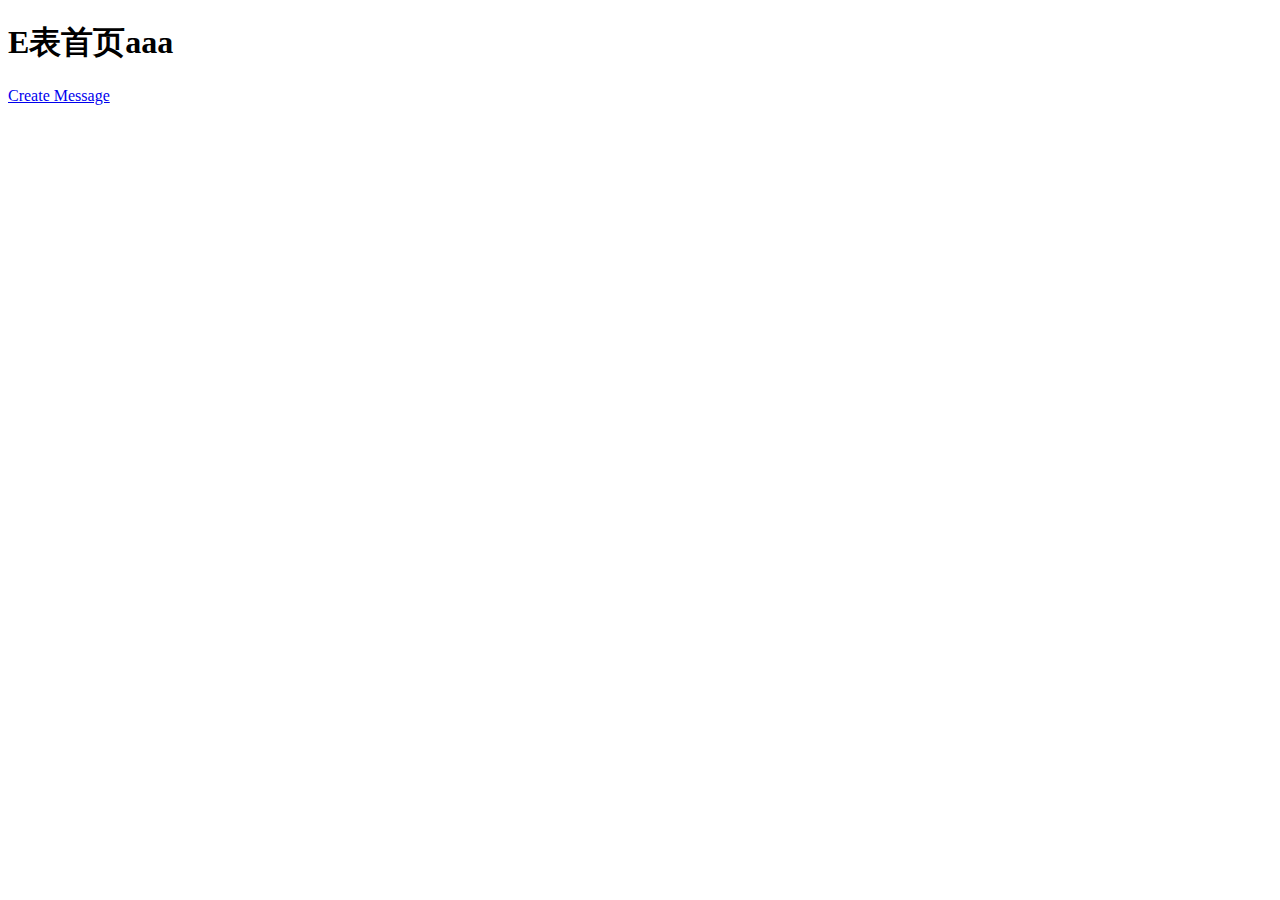
<file: src/main/resources/templates/index1.html>
<!DOCTYPE html>
<html xmlns:th="http://www.thymeleaf.org"
	xmlns:layout="http://www.ultraq.net.nz/web/thymeleaf/layout"
	layout:decorator="layout">
<head>
<title>E标</title>
	<link rel="stylesheet" th:href="@{/favicon.ico}"
		  href="#"/>
</head>
<body>
	<h1 layout:fragment="header">E表首页aaa</h1>
	<div layout:fragment="content" class="container">
		<div class="pull-right">
			<a href="form.html" th:href="@{/(form)}">Create Message</a>
		</div>
	</div>
</body>
</html>
</file>
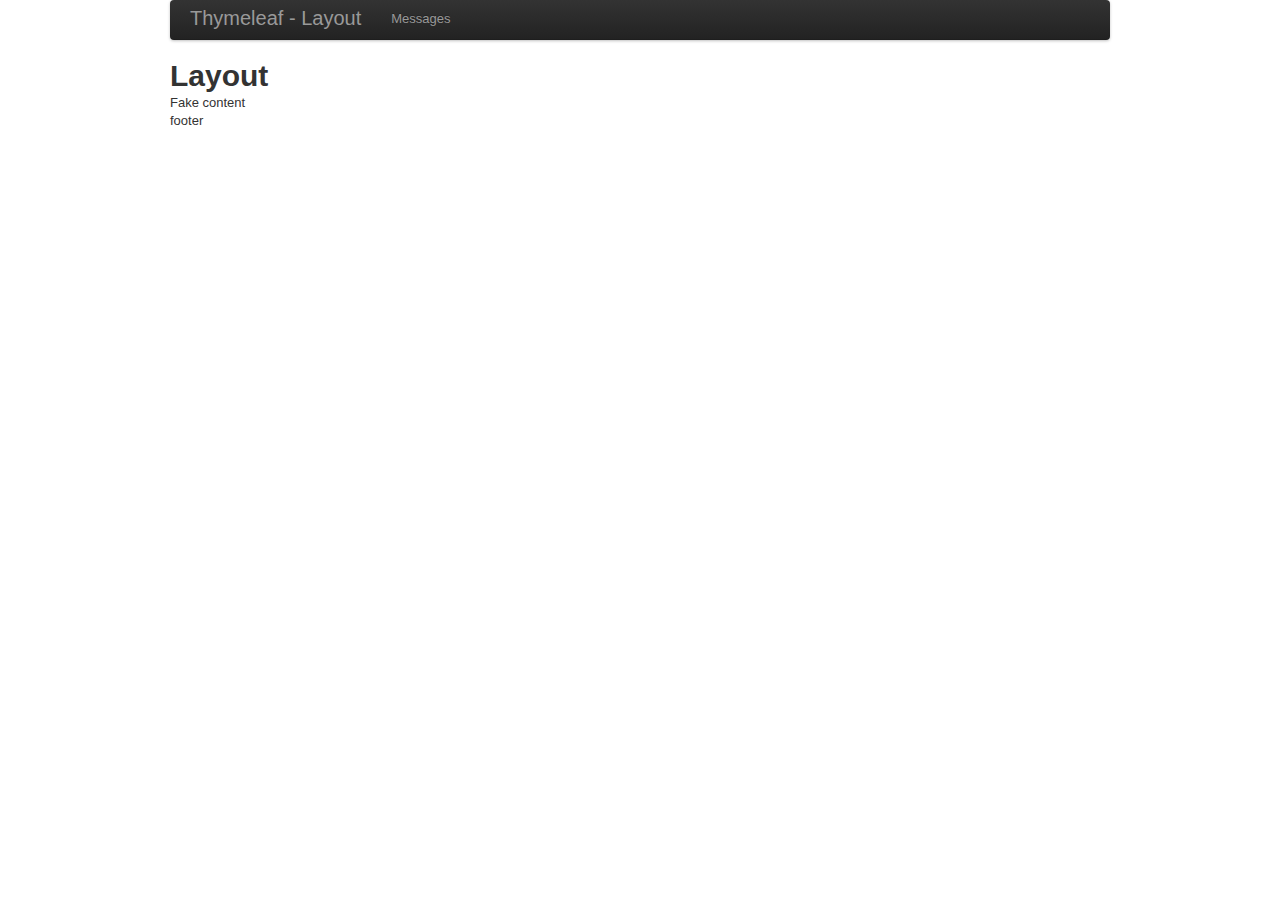
<file: src/main/resources/templates/layout.html>
<!DOCTYPE html>
<html xmlns:th="http://www.thymeleaf.org"
      xmlns:layout="http://www.ultraq.net.nz/web/thymeleaf/layout">
<head>
    <base href="#" th:href="|http://${#httpServletRequest.serverName}:${#httpServletRequest.serverPort}${#httpServletRequest.contextPath}/|"/>
    <title>Layout</title>
    <link rel="stylesheet" th:href="@{/css/bootstrap.min.css}"
          href="../static/css/bootstrap.min.css"/>
</head>

<body>
<div class="container">
    <div class="navbar">
        <div class="navbar-inner">
            <a class="brand"
               href="https://github.com/ultraq/thymeleaf-layout-dialect">
                Thymeleaf - Layout </a>
            <ul class="nav">
                <li><a th:href="@{/}" href="messages.html"> Messages </a></li>
            </ul>
        </div>
    </div>
    <h1 layout:fragment="header">Layout</h1>
    <div layout:fragment="content">Fake content</div>
    <div layout:fragment="footer">footer</div>
</div>
</body>
</html>
</file>
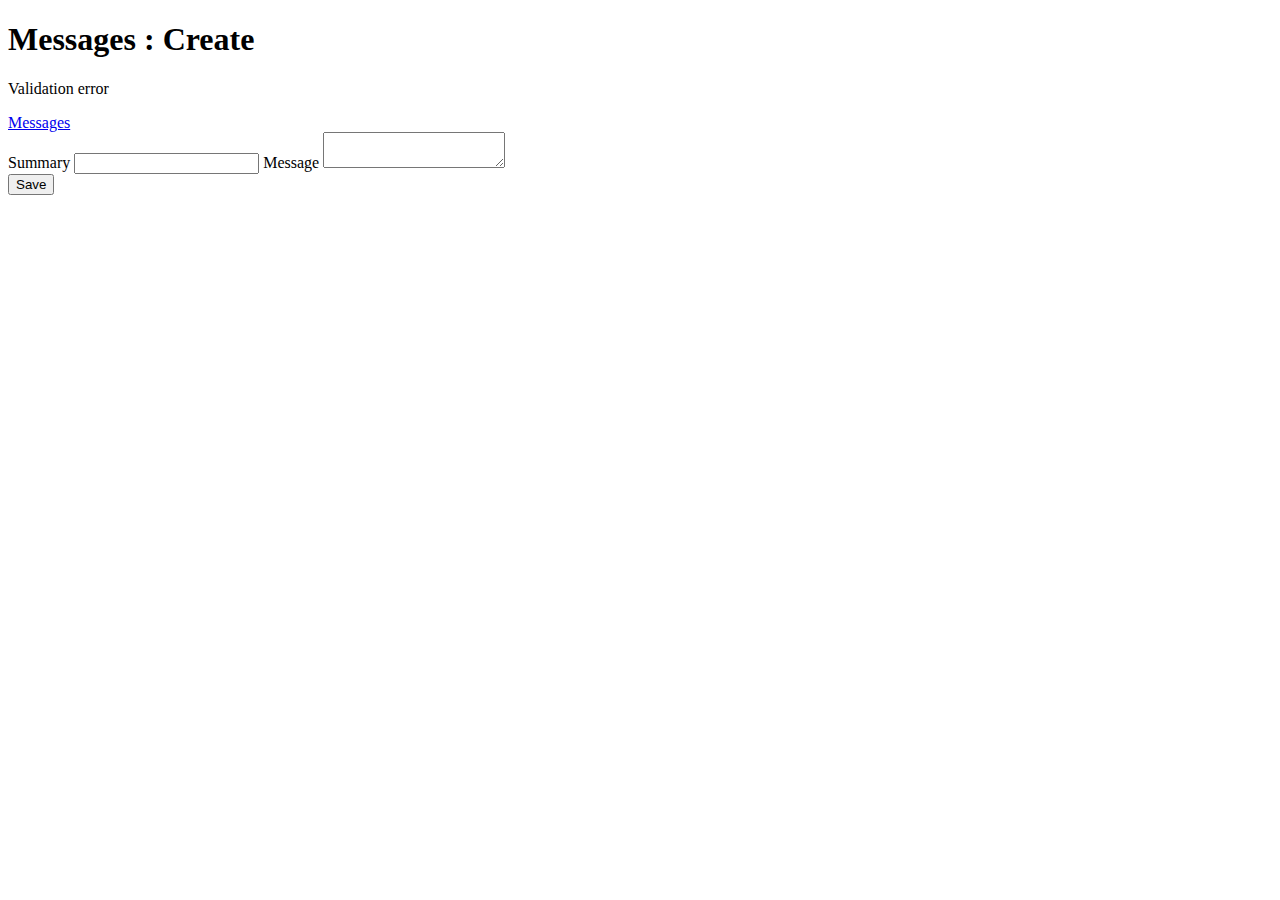
<file: src/main/resources/templates/messages/form.html>
<!DOCTYPE html>
<html xmlns:th="http://www.thymeleaf.org"
	xmlns:layout="http://www.ultraq.net.nz/web/thymeleaf/layout"
	layout:decorator="layout">
<head>
<title>Messages : Create</title>
</head>
<body>
	<h1 layout:fragment="header">Messages : Create</h1>
	<div layout:fragment="content" class="container">
		<form id="messageForm" th:action="@{/(form)}" th:object="${message}"
			action="#" method="post">
			<div th:if="${#fields.hasErrors('*')}" class="alert alert-error">
				<p th:each="error : ${#fields.errors('*')}" th:text="${error}">
					Validation error</p>
			</div>
			<div class="pull-right">
				<a th:href="@{/}" href="messages.html"> Messages </a>
			</div>
			<input type="hidden" th:field="*{id}"
				th:class="${#fields.hasErrors('id')} ? 'field-error'" /> <label
				for="summary">Summary</label> <input type="text"
				th:field="*{summary}"
				th:class="${#fields.hasErrors('summary')} ? 'field-error'" /> <label
				for="text">Message</label>
			<textarea th:field="*{text}"
				th:class="${#fields.hasErrors('text')} ? 'field-error'"></textarea>
			<div class="form-actions">
				<input type="submit" value="Save" />
			</div>
		</form>
	</div>
</body>
</html>
</file>
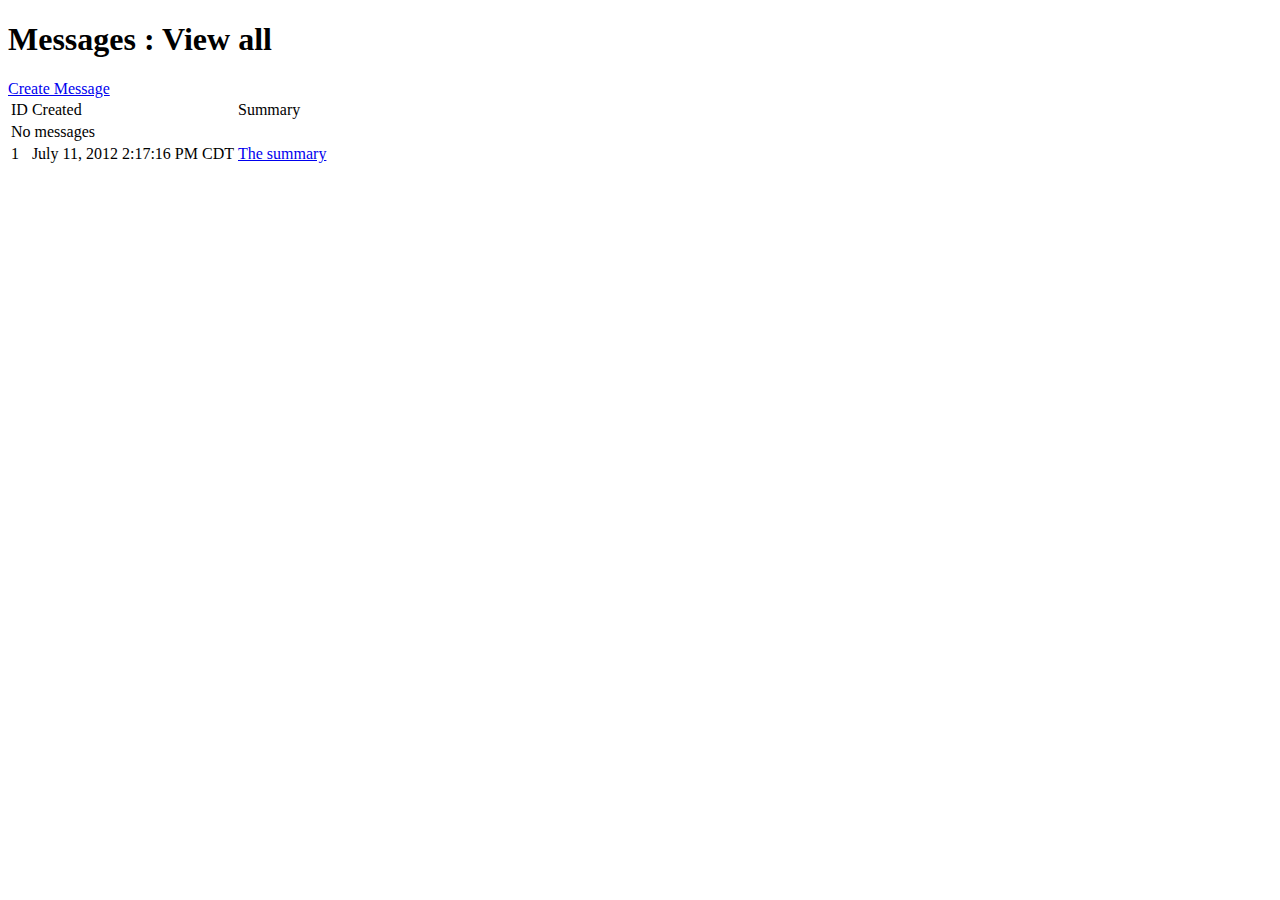
<file: src/main/resources/templates/messages/list.html>
<!DOCTYPE html>
<html xmlns:th="http://www.thymeleaf.org"
	xmlns:layout="http://www.ultraq.net.nz/web/thymeleaf/layout"
	layout:decorator="layout">
<head>
<title>Messages : View all</title>
</head>
<body>
	<h1 layout:fragment="header">Messages : View all</h1>
	<div layout:fragment="content" class="container">
		<div class="pull-right">
			<a href="form.html" th:href="@{/(form)}">Create Message</a>
		</div>
		<table class="table table-bordered table-striped">
			<thead>
				<tr>
					<td>ID</td>
					<td>Created</td>
					<td>Summary</td>
				</tr>
			</thead>
			<tbody>
				<tr th:if="${messages.empty}">
					<td colspan="3">No messages</td>
				</tr>
				<tr th:each="message : ${messages}">
					<td th:text="${message.id}">1</td>
					<td th:text="${#calendars.format(message.created)}">July 11,
						2012 2:17:16 PM CDT</td>
					<td><a href="view.html" th:href="@{'/' + ${message.id}}"
						th:text="${message.summary}"> The summary </a></td>
				</tr>
			</tbody>
		</table>
	</div>
</body>
</html>
</file>
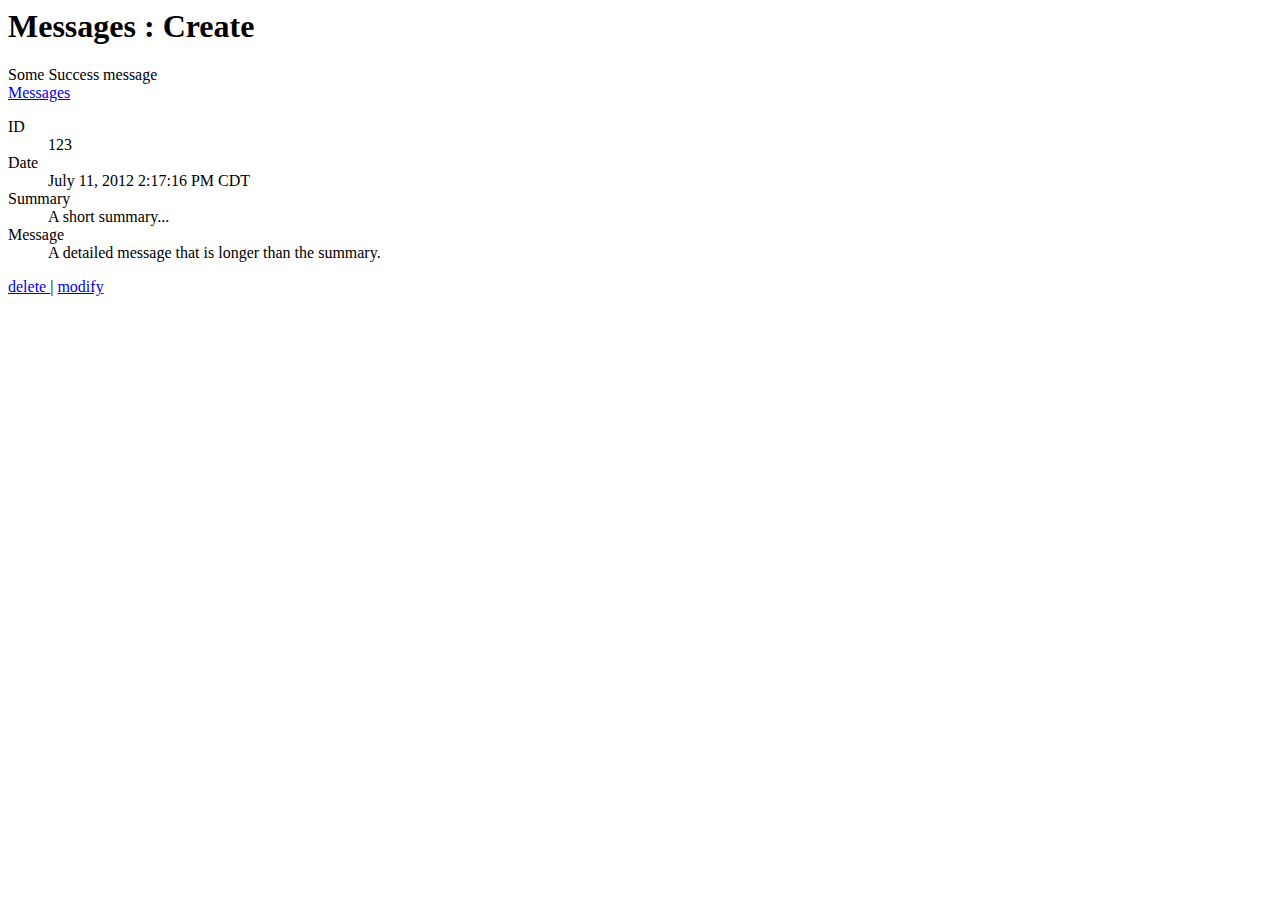
<file: src/main/resources/templates/messages/view.html>
<html xmlns:th="http://www.thymeleaf.org"
	xmlns:layout="http://www.ultraq.net.nz/web/thymeleaf/layout"
	layout:decorator="layout">
<head>
<title>Messages : View</title>
</head>
<body>
	<h1 layout:fragment="header">Messages : Create</h1>
	<div layout:fragment="content" class="container">
		<div class="alert alert-success" th:if="${globalMessage}"
			th:text="${globalMessage}">Some Success message</div>
		<div class="pull-right">
			<a th:href="@{/}" href="list.html"> Messages </a>
		</div>
		<dl>
			<dt>ID</dt>
			<dd id="id" th:text="${message.id}">123</dd>
			<dt>Date</dt>
			<dd id="created" th:text="${#calendars.format(message.created)}">
				July 11, 2012 2:17:16 PM CDT</dd>
			<dt>Summary</dt>
			<dd id="summary" th:text="${message.summary}">A short summary...
			</dd>
			<dt>Message</dt>
			<dd id="text" th:text="${message.text}">A detailed message that
				is longer than the summary.</dd>
		</dl>
		<div class="pull-left">
			<a href="messages" th:href="@{'/delete/' + ${message.id}}">
				delete </a> | <a href="form.html"
				th:href="@{'/modify/' + ${message.id}}"> modify </a>
		</div>
	</div>
</body>
</html>
</file>
